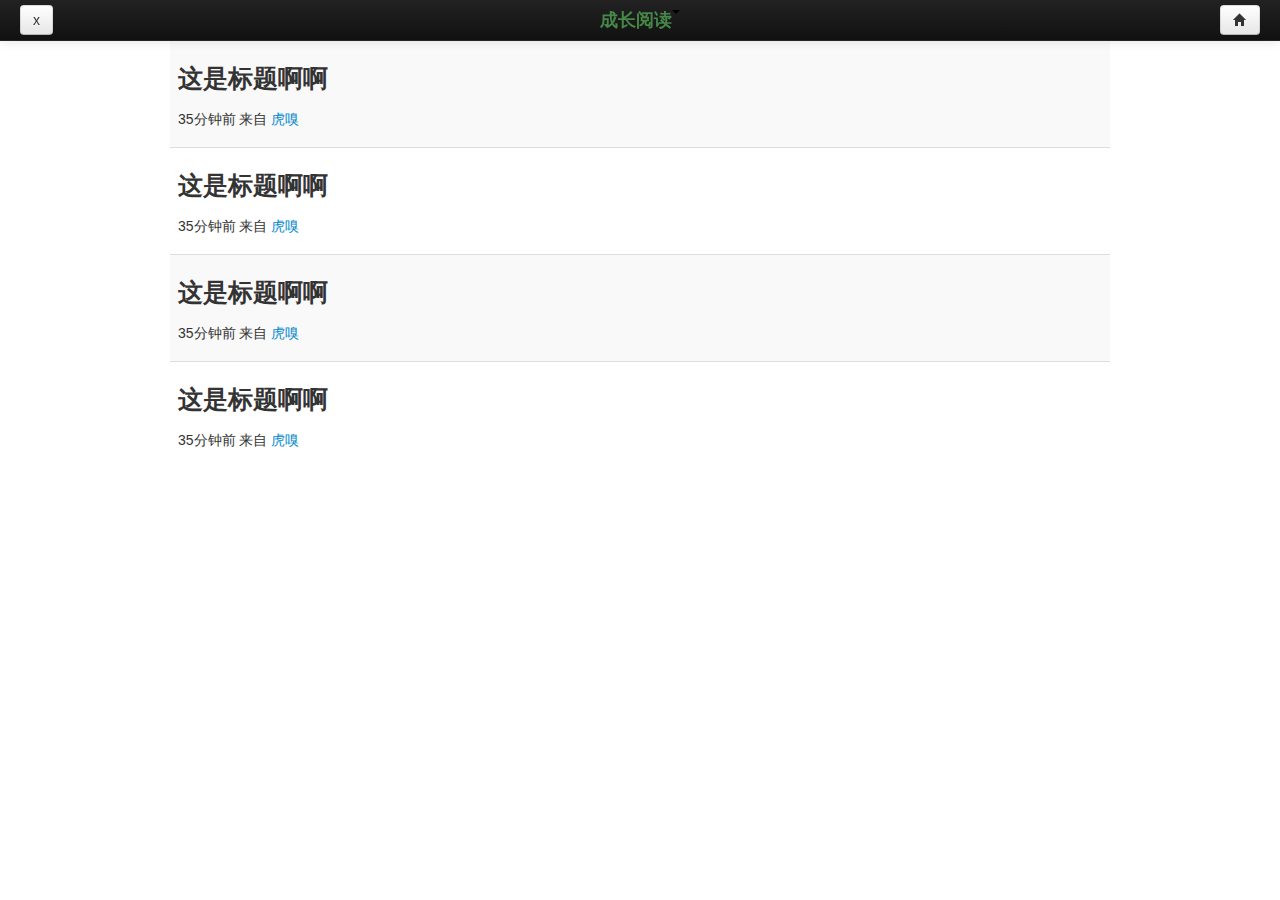
<file: dev/php/public/h5/temp.html>
<!DOCTYPE html>
<html lang="en">
  <head>
    <meta charset="utf-8">
    <title>初识前端快速开发工具包-bootstrap</title>
    <meta name="viewport" content="width=device-width, initial-scale=1.0">

    <link href="css/bootstrap.min.css" rel="stylesheet">
    <style>
      body {
        padding-top: 40px;
        padding-bottom: 40px;
      }
    </style>
    <!--<link href="css/bootstrap-responsive.css" rel="stylesheet">-->
    <link href="css/code.css" rel="stylesheet">
  </head>


<!-- ################# scroll spy -->
  <body>

<!-- ################# 顶部导航 -->
    <div class="navbar navbar-fixed-top navbar-inverse">
      <div class="navbar-inner">
        <div class="container-fluid">
          <div class="row-fluid">
            <div class="span2">
              <a href="#" class="btn">x</a>
            </div>
            <div class="span8 text-warning">
              <a href="#" class="text-success" data-toggle="dropdown"><h4 style="text-align: center;">成长阅读<b class="caret"></b></h4></a>
                <ul class="dropdown-menu" id="swatch-menu">
                  <li><a href="default"><i class="icon-envelope"></i>shaopu@</a></li>
                  <li><a href="default"><i class="icon-comment"></i>@小顶</a></li>
                </ul>
            </div>
            <div class="span2">
              <a href="#" class="btn pull-right" data-toggle="dropdown"><i class="icon-home"></i></a>
                <ul class="dropdown-menu pull-right" id="swatch-menu">
                  <li><a href="#myModal" role="button" data-toggle="modal">我是谁？</a></li>
                  <li><a href="default"><i class="icon-envelope"></i>shaopu@</a></li>
                  <li><a href="default"><i class="icon-comment"></i>@小顶</a></li>
                </ul>
            </div>
          </div>


        </div>
      </div>
    </div>

    <div class="container">
      <table class="table table-striped">
        <tbody>
          <tr>
            <td>
              <h3>这是标题啊啊</h3>
              <div class="row-fluid">
                <div class="span4"> 35分钟前 来自 <a href="#">虎嗅</a></div>
                <div class="span4"></div>
              </div>
            </td>
          </tr>
          <tr>
            <td>
              <h3>这是标题啊啊</h3>
              <div class="row-fluid">
                <div class="span4"> 35分钟前 来自 <a href="#">虎嗅</a></div>
                <div class="span4"></div>
              </div>
            </td>
          </tr><tr>
            <td>
              <h3>这是标题啊啊</h3>
              <div class="row-fluid">
                <div class="span4"> 35分钟前 来自 <a href="#">虎嗅</a></div>
                <div class="span4"></div>
              </div>
            </td>
          </tr><tr>
            <td>
              <h3>这是标题啊啊</h3>
              <div class="row-fluid">
                <div class="span4"> 35分钟前 来自 <a href="#">虎嗅</a></div>
                <div class="span4"></div>
              </div>
            </td>
          </tr>
        </tbody>
      </table>

    </div>


    <!-- Le javascript
    ================================================== -->
    <!-- Placed at the end of the document so the pages load faster -->
    <script src="./js/jquery.js"></script>
    <script src="./js/bootstrap-transition.js"></script>
    <script src="./js/bootstrap-alert.js"></script>
    <script src="./js/bootstrap-modal.js"></script>
    <script src="./js/bootstrap-dropdown.js"></script>
    <script src="./js/bootstrap-scrollspy.js"></script>
    <script src="./js/bootstrap-tab.js"></script>
    <script src="./js/bootstrap-tooltip.js"></script>
    <script src="./js/bootstrap-popover.js"></script>
    <script src="./js/bootstrap-button.js"></script>
    <script src="./js/bootstrap-collapse.js"></script>
    <script src="./js/bootstrap-carousel.js"></script>
    <script src="./js/bootstrap-typeahead.js"></script>
    <script src="./js/prettify.js"></script>
	<script>
$('#navbar').scrollspy();
$('.carousel').carousel();
window.prettyPrint && prettyPrint();
$(".collapse").collapse();
$('#weak_btn').popover();
$('.typeahead').typeahead();
$('.tip-btn').tooltip()
	</script>
  </body>
</html>
</file>
<file: dev/php/public/h5/css/code.css>
.com { color: #93a1a1; }
.lit { color: #195f91; }
.pun, .opn, .clo { color: #93a1a1; }
.fun { color: #dc322f; }
.str, .atv { color: #D14; }
.kwd, .prettyprint .tag { color: #1e347b; }
.typ, .atn, .dec, .var { color: teal; }
.pln { color: #48484c; }

.prettyprint {
  padding: 8px;
  background-color: #f7f7f9;
  border: 1px solid #e1e1e8;
}
.prettyprint.linenums {
  -webkit-box-shadow: inset 40px 0 0 #fbfbfc, inset 41px 0 0 #ececf0;
     -moz-box-shadow: inset 40px 0 0 #fbfbfc, inset 41px 0 0 #ececf0;
          box-shadow: inset 40px 0 0 #fbfbfc, inset 41px 0 0 #ececf0;
}

/* Specify class=linenums on a pre to get line numbering */
ol.linenums {
  margin: 0 0 0 33px; /* IE indents via margin-left */
}
ol.linenums li {
  padding-left: 12px;
  color: #bebec5;
  line-height: 20px;
  text-shadow: 0 1px 0 #fff;
}
</file>
